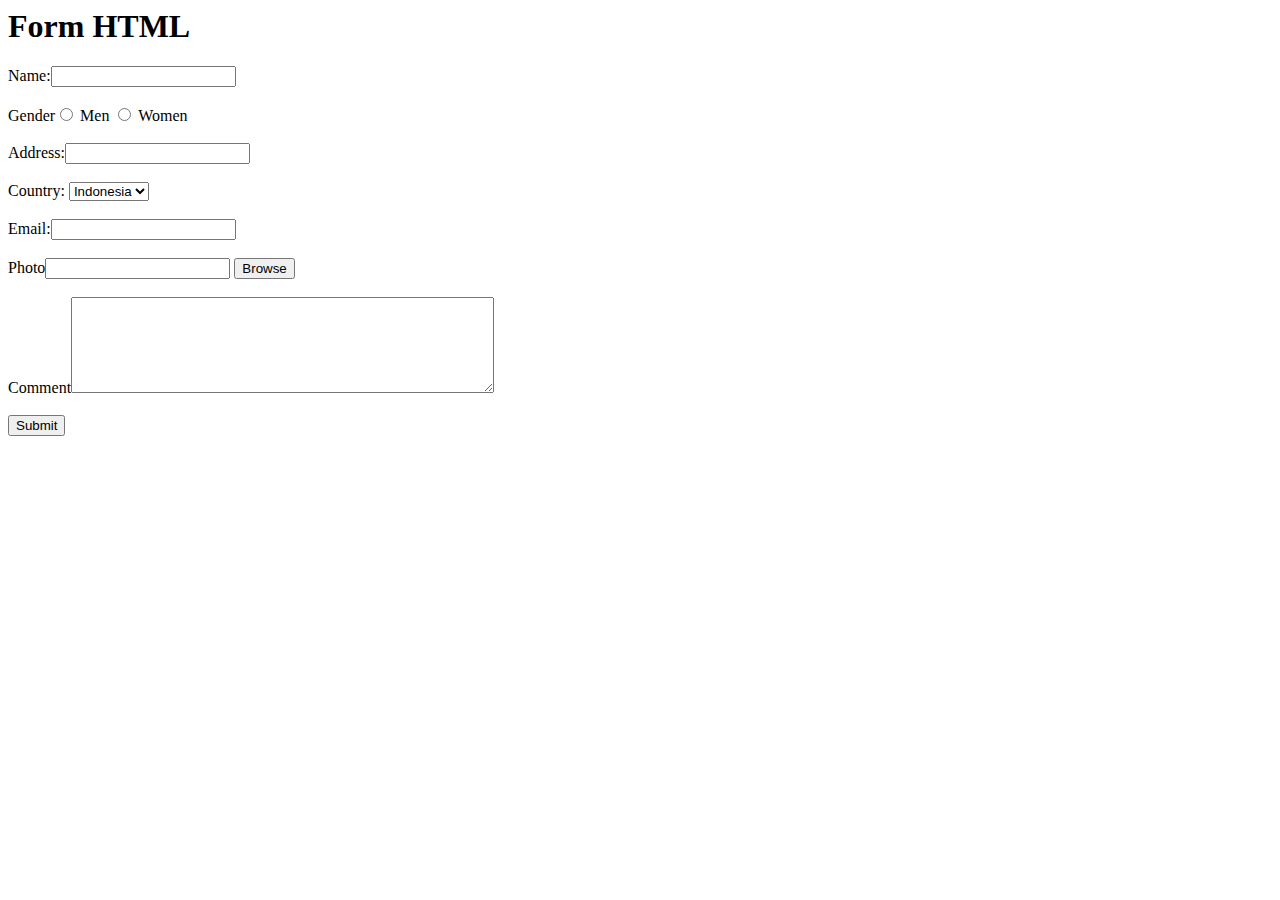
<file: Tugas/Form HTML.html>
<html>
<head>
	<title>From HTML</title>
</head>
<body>
<h1>Form HTML</h1>
<form action="" method="post">
<label>Name:</label><input type="text" name="name" /><br />
<br>
<label>Gender</label><input type="radio" name="gender"
value="M" /> Men <input type="radio" name="gender" value="W" />
Women<br /><br>
<label>Address:</label><input type="text" name="address" /><br />
<br>
<label>Country: </label><select name="Address"><br>
<option value="Indonesia">Indonesia</option>
<option value="Malaysia">Malaysia</option>
<option value="Cina">Cina</option>
</select><br><br>
<label>Email:</label><input type="text" name="email" /><br />
<br>
<label>Photo</label><input type="text" name="photo"/>
<input type="submit" value="Browse" /><br />
<br>
<label>Comment</label><textarea name="comment" cols="50"
rows="6"></textarea><br><br>
<input type="submit" value="Submit" /><br />
</body>
</html>
</file>
